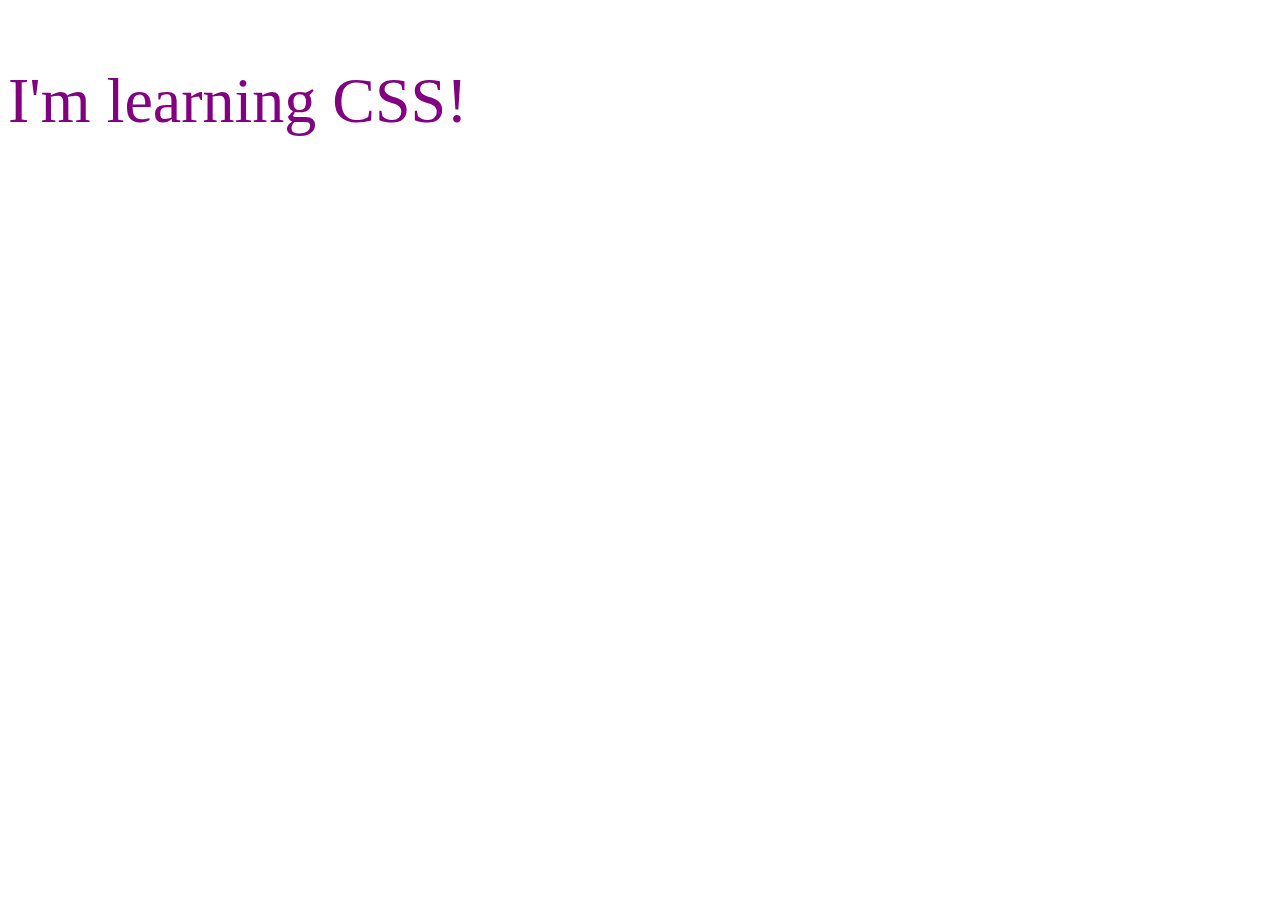
<file: 01-getting-started/index.html>
<!DOCTYPE html>
<html lang="en">

<head>
    <meta charset="UTF-8">
    <meta name="viewport" content="width=device-width, initial-scale=1.0">
    <title>CSS Intro</title>
    <link rel="stylesheet" href="./css/style.css">
    <!-- <style>
        p {
            color: limegreen;
        }
    </style> -->
</head>

<body>
    <p>I'm learning CSS!</p>
    <!-- <p style="color: red;">I'm learning CSS!</p> -->
</body>

</html>
</file>
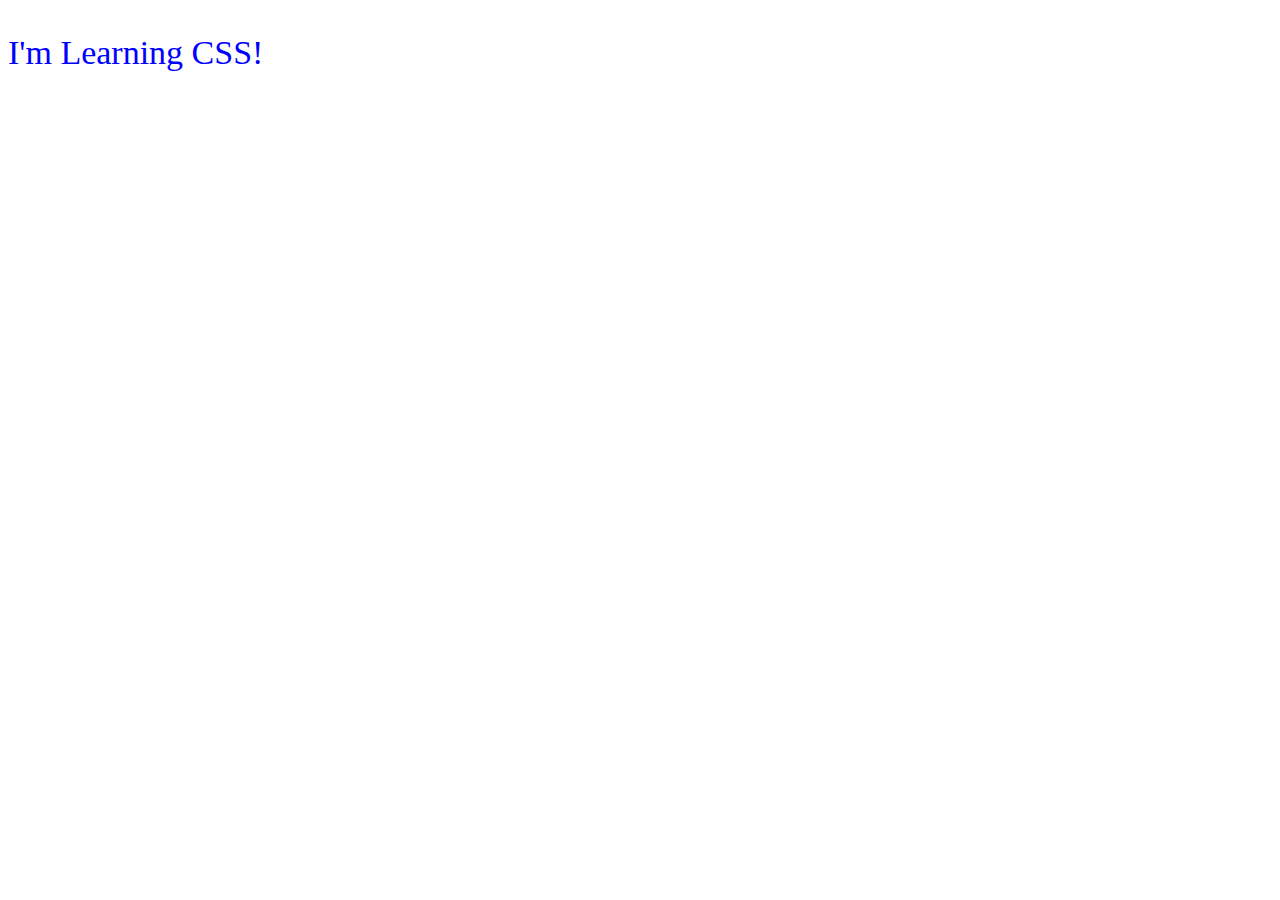
<file: 01_lesson/index.html>
<!DOCTYPE html>
<html lang="en">

<head>
    <meta charset="UTF-8">
    <meta name="viewport" content="width=device-width, initial-scale=1.0">
    <title>Learning CSS</title>
    <link rel="stylesheet" href="style.css">
    <style>
        p {
            color: limegreen;
        }
    </style>
</head>

<body>
    <p style="color: blue;">I'm Learning CSS!</p>
</body>


</html>
</file>
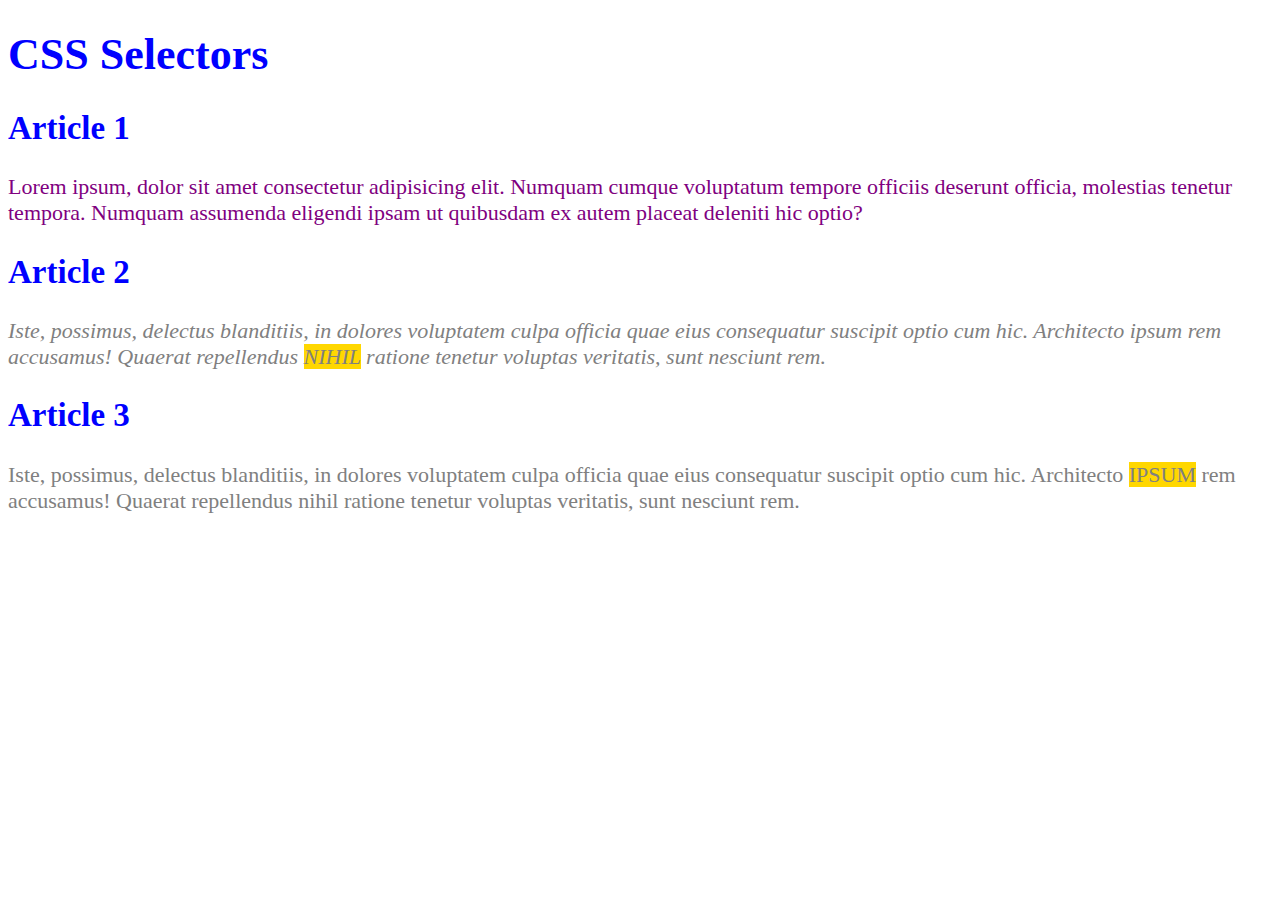
<file: 02-css-selectors/index.html>
<!DOCTYPE html>
<html lang="en">

<head>
    <meta charset="UTF-8">
    <meta http-equiv="X-UA-Compatible" content="IE=edge">
    <meta name="viewport" content="width=device-width, initial-scale=1.0">
    <title>CSS Selectors</title>
    <link rel="stylesheet" href="css/style.css">
</head>

<body>
    <header>
        <h1>CSS Selectors</h1>
    </header>
    <main>
        <article>
            <h2>Article 1</h2>
            <p>Lorem ipsum, dolor sit amet consectetur adipisicing elit. Numquam cumque voluptatum tempore officiis
                deserunt
                officia, molestias tenetur tempora. Numquam assumenda eligendi ipsam ut quibusdam ex autem placeat
                deleniti
                hic optio?</p>
        </article>
        <article>
            <h2>Article 2</h2>
            <p id="second" class="gray">Iste, possimus, delectus blanditiis, in dolores voluptatem culpa officia quae
                eius
                consequatur
                suscipit optio
                cum hic. Architecto ipsum rem accusamus! Quaerat repellendus <span class="highlight">nihil</span>
                ratione tenetur voluptas
                veritatis,
                sunt
                nesciunt rem.</p>
        </article>
        <article>
            <h2>Article 3</h2>
            <p class="gray">Iste, possimus, delectus blanditiis, in dolores voluptatem culpa officia quae eius
                consequatur
                suscipit optio
                cum hic. Architecto <span class="highlight">ipsum</span> rem accusamus! Quaerat repellendus nihil
                ratione tenetur voluptas
                veritatis,
                sunt
                nesciunt rem.</p>
        </article>
    </main>
</body>

</html>
</file>
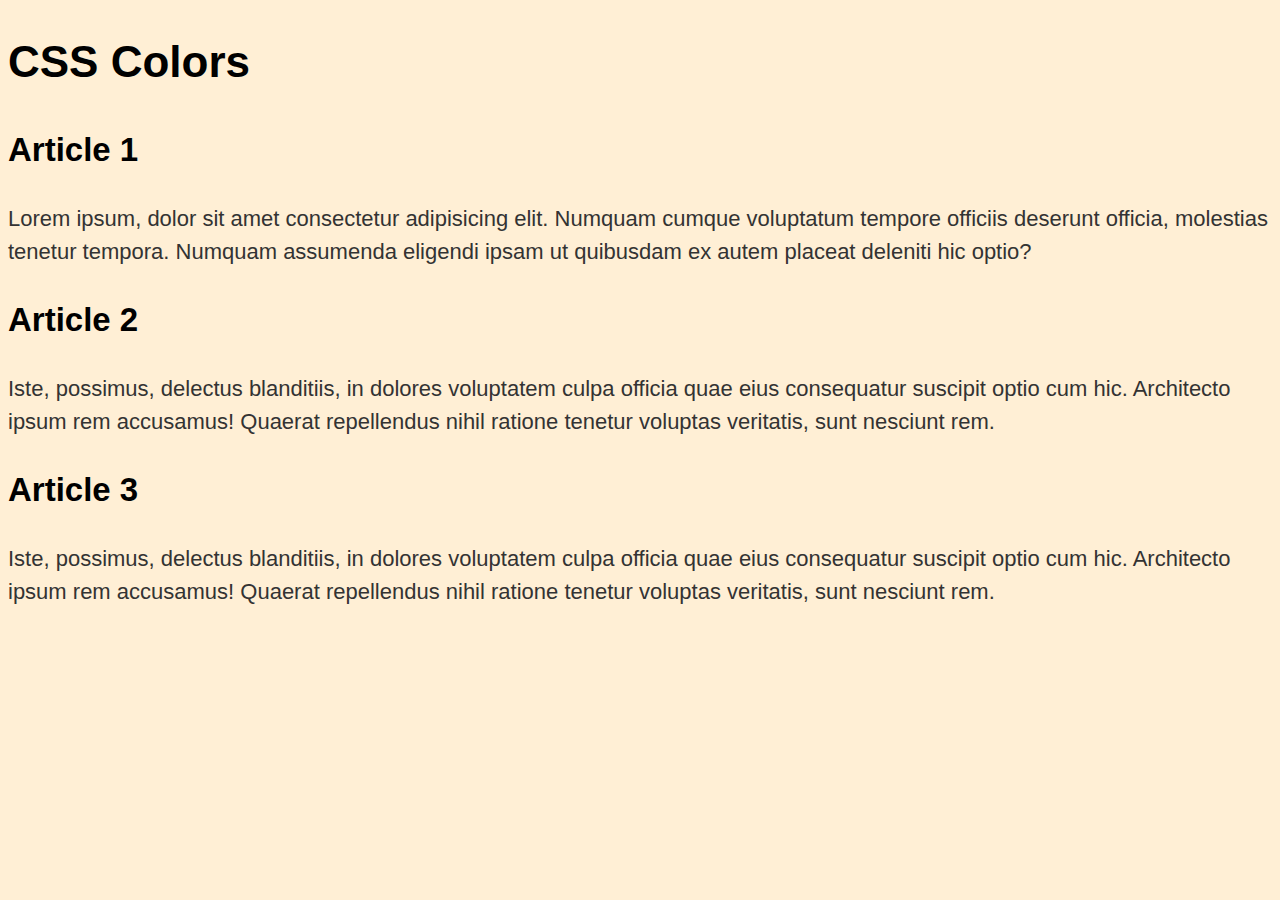
<file: 03-css-colors/index.html>
<!DOCTYPE html>
<html lang="en">

<head>
    <meta charset="UTF-8">
    <meta http-equiv="X-UA-Compatible" content="IE=edge">
    <meta name="viewport" content="width=device-width, initial-scale=1.0">
    <title>CSS Colors</title>
    <link rel="stylesheet" href="css/style.css">
</head>

<body>
    <header>
        <h1>CSS Colors</h1>
    </header>
    <main>
        <article>
            <h2>Article 1</h2>
            <p class="one">Lorem ipsum, dolor sit amet consectetur adipisicing elit. Numquam cumque voluptatum tempore
                officiis
                deserunt
                officia, molestias tenetur tempora. Numquam assumenda eligendi ipsam ut quibusdam ex autem placeat
                deleniti
                hic optio?</p>
        </article>
        <article>
            <h2>Article 2</h2>
            <p class="two">Iste, possimus, delectus blanditiis, in dolores voluptatem culpa officia quae
                eius
                consequatur
                suscipit optio
                cum hic. Architecto ipsum rem accusamus! Quaerat repellendus <span>nihil</span> ratione tenetur voluptas
                veritatis,
                sunt
                nesciunt rem.</p>
        </article>
        <article>
            <h2>Article 3</h2>
            <p class="three">Iste, possimus, delectus blanditiis, in dolores voluptatem culpa officia quae eius
                consequatur
                suscipit optio
                cum hic. Architecto <span>ipsum</span> rem accusamus! Quaerat repellendus nihil ratione tenetur voluptas
                veritatis,
                sunt
                nesciunt rem.</p>
        </article>
    </main>
</body>

</html>
</file>
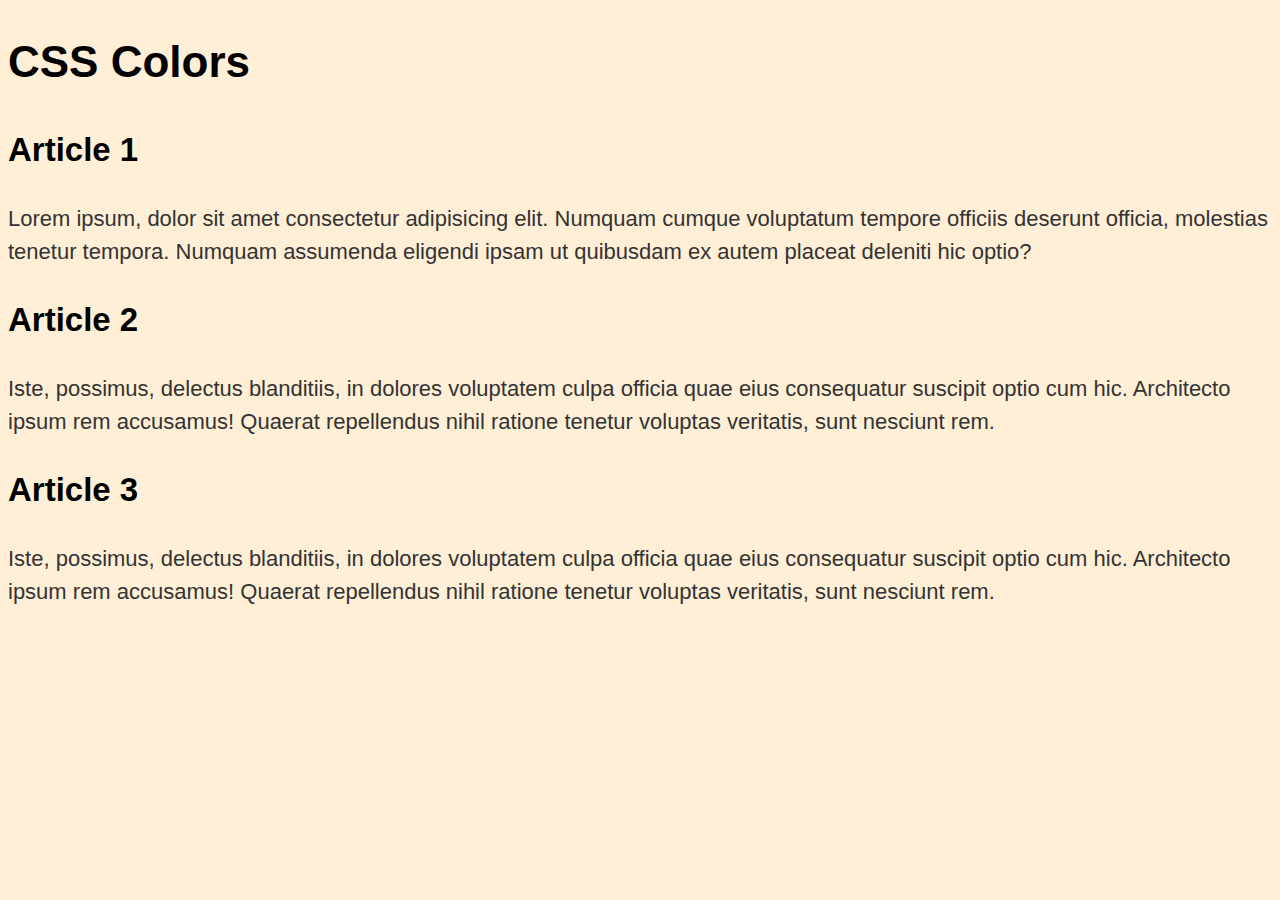
<file: 03_lesson/index.html>
<!DOCTYPE html>
<html lang="en">

<head>
    <meta charset="UTF-8">
    <meta http-equiv="X-UA-Compatible" content="IE=edge">
    <meta name="viewport" content="width=device-width, initial-scale=1.0">
    <title>Document</title>
    <link rel="stylesheet" href="css/style.css">
</head>

<body>
    <header>
        <h1>CSS Colors</h1>
    </header>
    <main>
        <article>
            <h2>Article 1</h2>
            <p class="one">Lorem ipsum, dolor sit amet consectetur adipisicing elit. Numquam cumque voluptatum tempore
                officiis
                deserunt
                officia, molestias tenetur tempora. Numquam assumenda eligendi ipsam ut quibusdam ex autem placeat
                deleniti
                hic optio?</p>
        </article>
        <article>
            <h2>Article 2</h2>
            <p class="two">Iste, possimus, delectus blanditiis, in dolores voluptatem culpa officia quae
                eius
                consequatur
                suscipit optio
                cum hic. Architecto ipsum rem accusamus! Quaerat repellendus <span>nihil</span> ratione tenetur voluptas
                veritatis,
                sunt
                nesciunt rem.</p>
        </article>
        <article>
            <h2>Article 3</h2>
            <p class="three">Iste, possimus, delectus blanditiis, in dolores voluptatem culpa officia quae eius
                consequatur
                suscipit optio
                cum hic. Architecto <span>ipsum</span> rem accusamus! Quaerat repellendus nihil ratione tenetur voluptas
                veritatis,
                sunt
                nesciunt rem.</p>
        </article>
    </main>
</body>

</html>
</file>
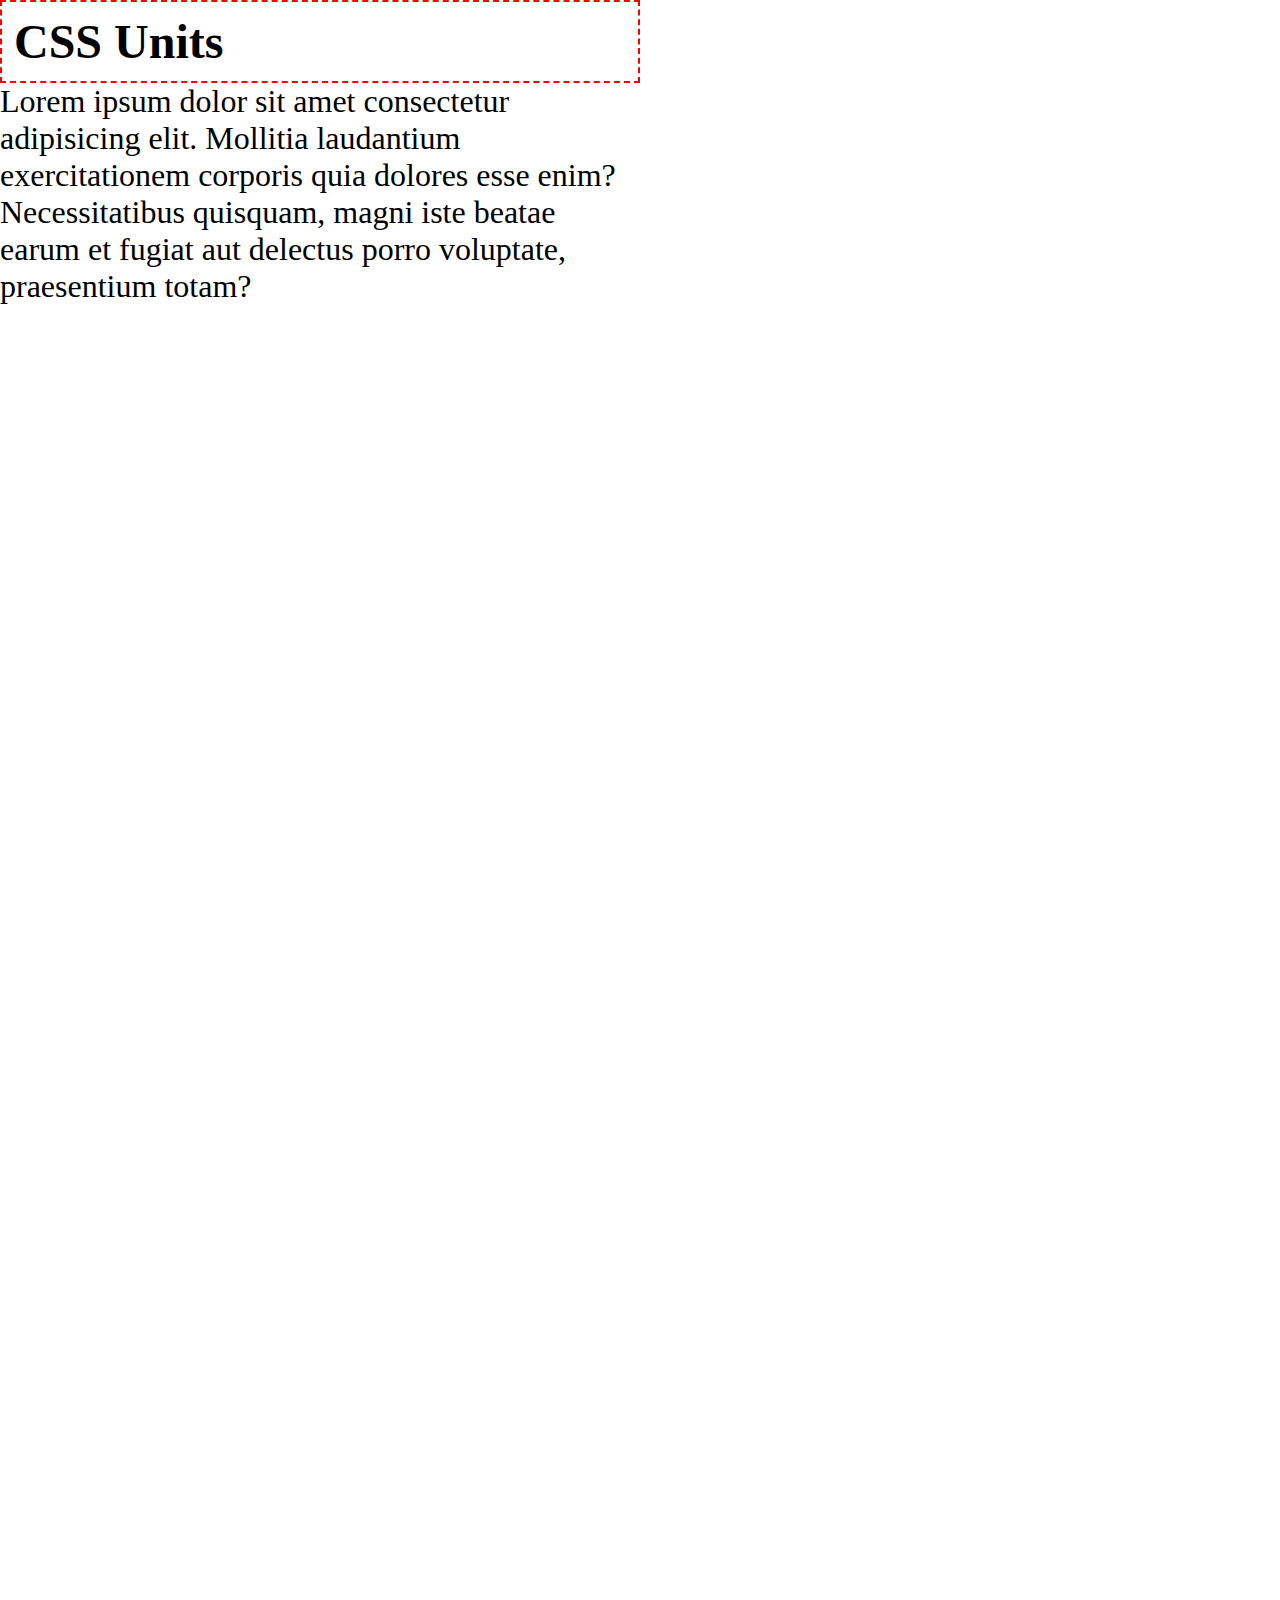
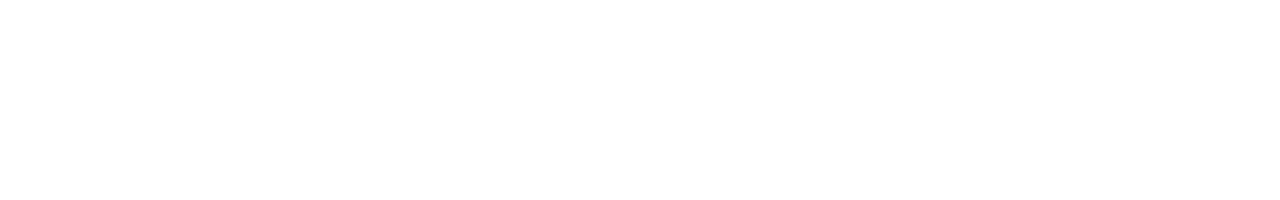
<file: 04-css-units/index.html>
<!DOCTYPE html>
<html lang="en">

<head>
    <meta charset="UTF-8">
    <meta http-equiv="X-UA-Compatible" content="IE=edge">
    <meta name="viewport" content="width=device-width, initial-scale=1.0">
    <title>CSS Units</title>
    <link rel="stylesheet" href="css/style.css">
</head>

<body>
    <header>
        <h1>CSS Units</h1>
    </header>
    <main>
        <p>Lorem ipsum dolor sit amet consectetur adipisicing elit. Mollitia laudantium exercitationem corporis quia
            dolores esse enim? Necessitatibus quisquam, magni iste beatae earum et fugiat aut delectus porro voluptate,
            praesentium totam?</p>

    </main>
</body>

</html>
</file>
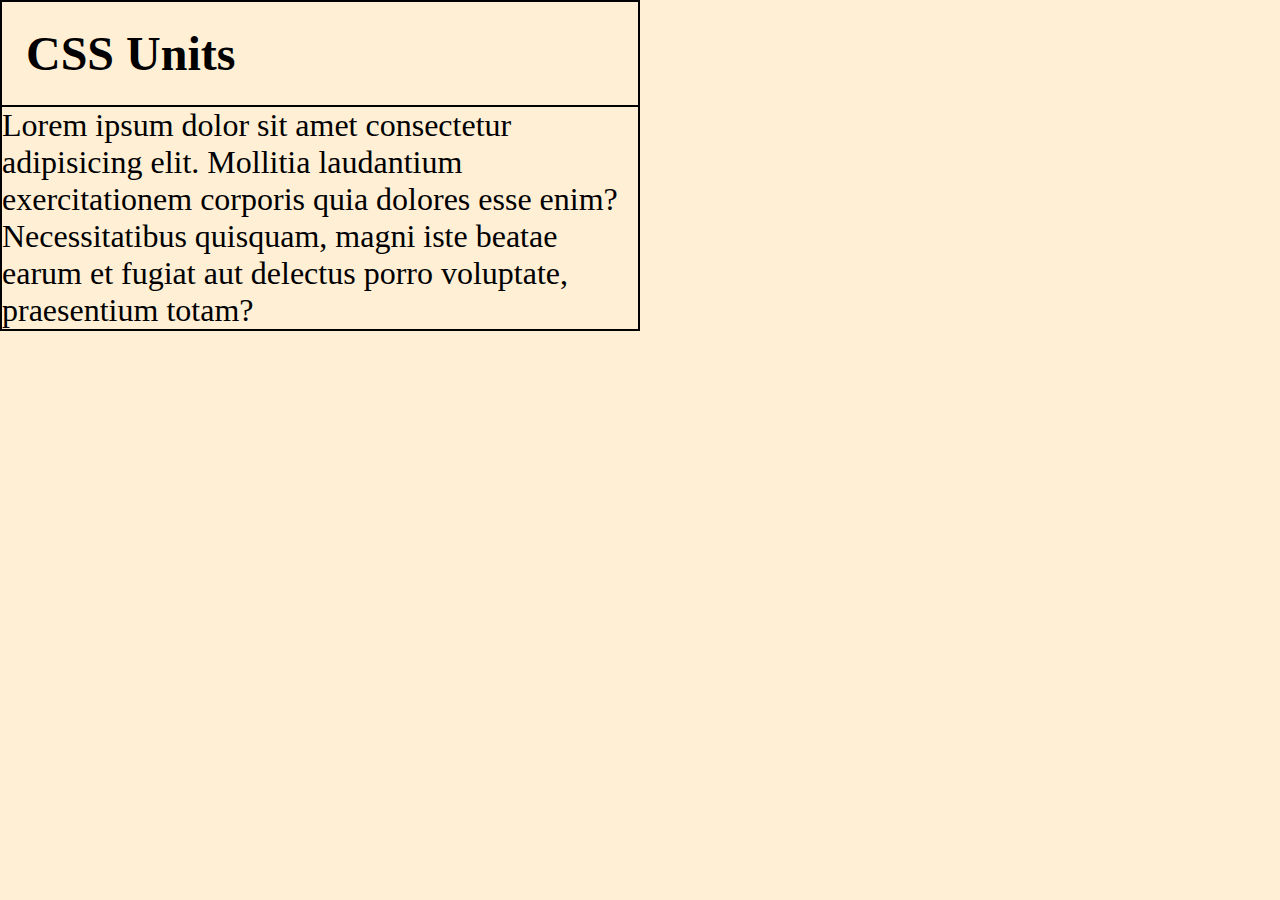
<file: 04_lesson/index.html>
<!DOCTYPE html>
<html lang="en">

<head>
    <meta charset="UTF-8">
    <meta http-equiv="X-UA-Compatible" content="IE=edge">
    <meta name="viewport" content="width=device-width, initial-scale=1.0">
    <title>Document</title>
    <link rel="stylesheet" href="css/style.css">
</head>

<body>
    <header>
        <h1>CSS Units</h1>
    </header>
    <main>
        <p>Lorem ipsum dolor sit amet consectetur adipisicing elit. Mollitia laudantium exercitationem corporis quia
            dolores esse enim? Necessitatibus quisquam, magni iste beatae earum et fugiat aut delectus porro voluptate,
            praesentium totam?</p>

    </main>
</body>

</html>
</file>
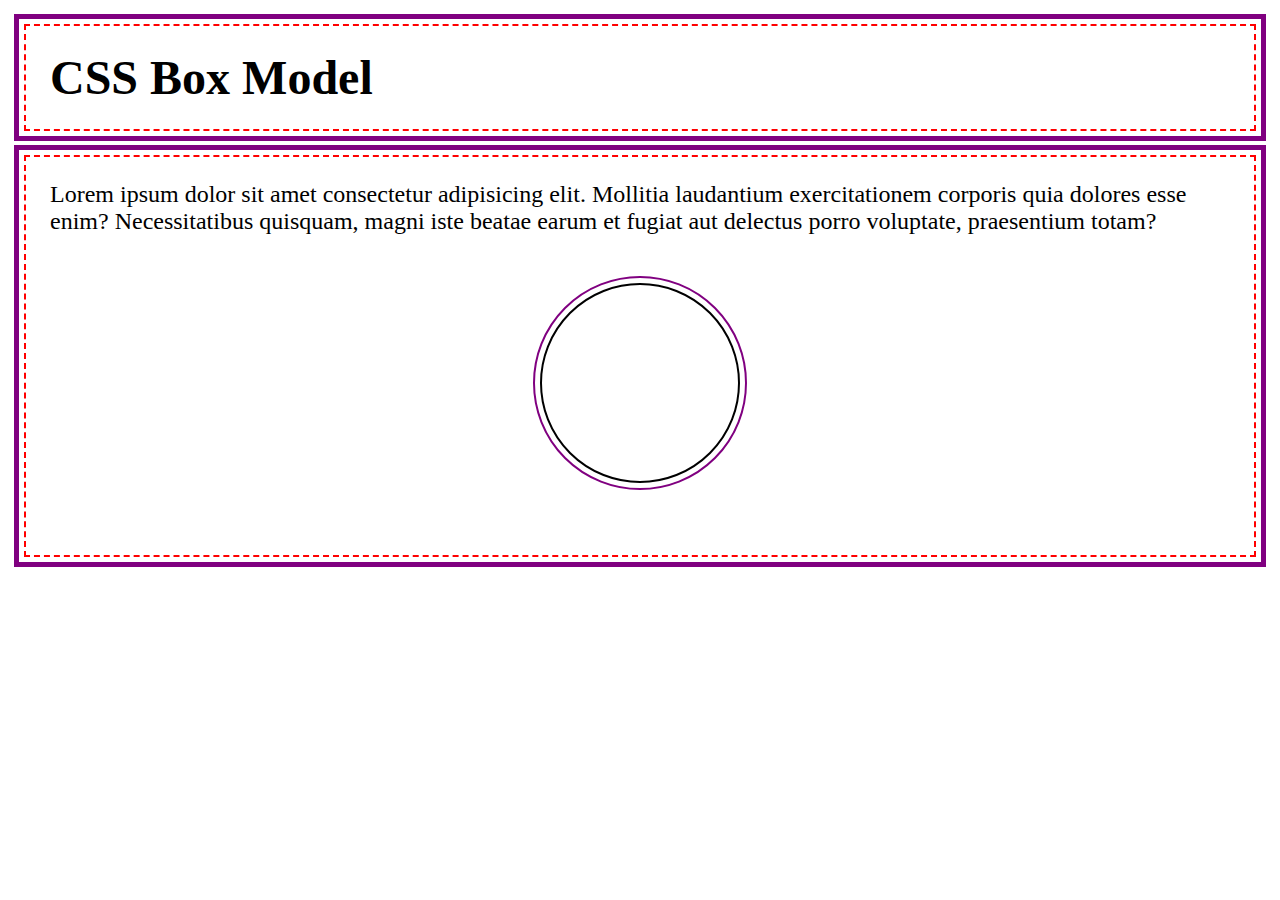
<file: 05-box-model/index.html>
<!DOCTYPE html>
<html lang="en">

<head>
    <meta charset="UTF-8">
    <meta http-equiv="X-UA-Compatible" content="IE=edge">
    <meta name="viewport" content="width=device-width, initial-scale=1.0">
    <title>CSS Box Model</title>
    <link rel="stylesheet" href="css/style.css">
</head>

<body>
    <header class="container">
        <h1>CSS Box Model</h1>
    </header>
    <main class="container">
        <p>Lorem ipsum dolor sit amet consectetur adipisicing elit. Mollitia laudantium exercitationem corporis quia
            dolores esse enim? Necessitatibus quisquam, magni iste beatae earum et fugiat aut delectus porro voluptate,
            praesentium totam?</p>
        <div class="circle"></div>
    </main>
</body>

</html>
</file>
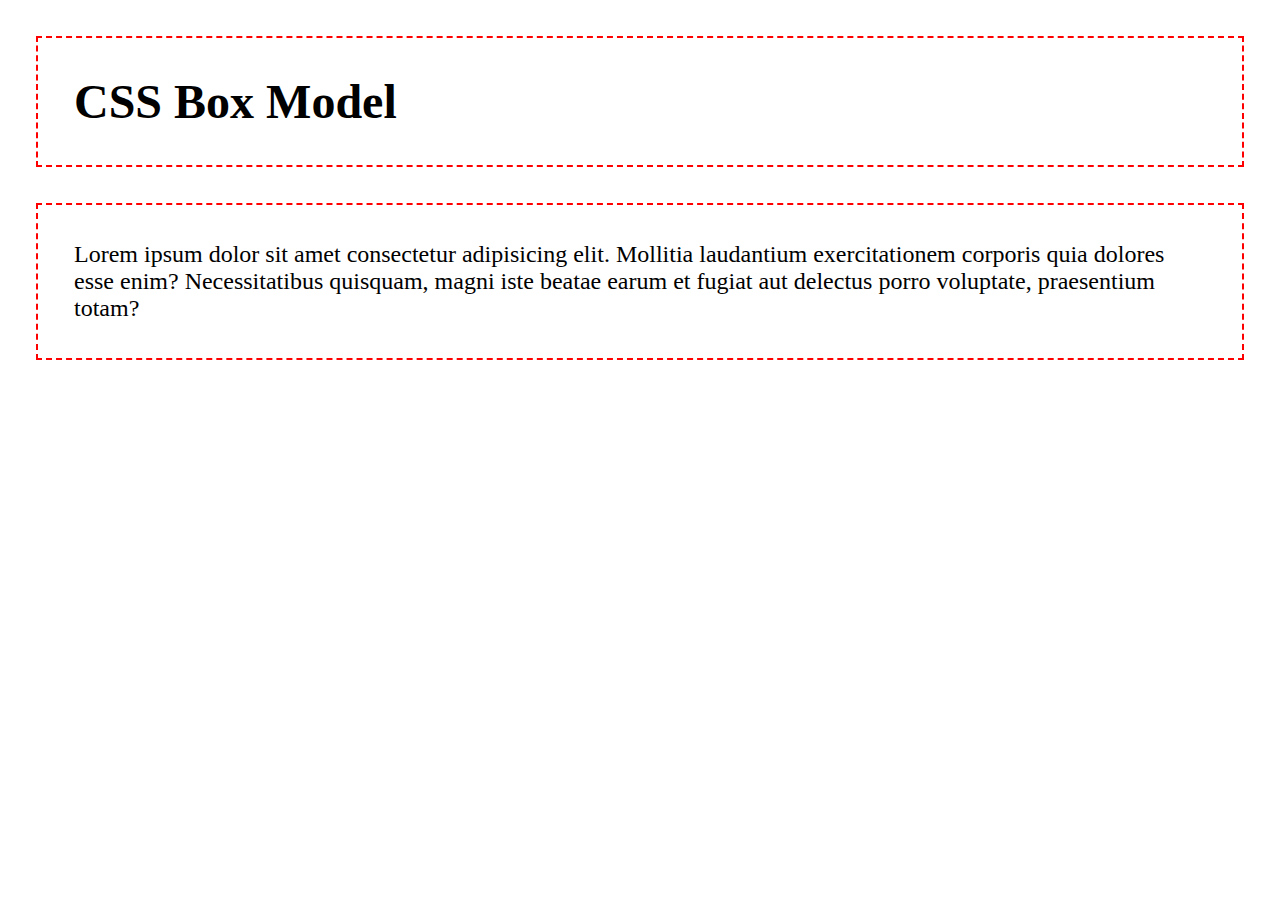
<file: 05_lesson/index.html>
<!DOCTYPE html>
<html lang="en">

<head>
    <meta charset="UTF-8">
    <meta http-equiv="X-UA-Compatible" content="IE=edge">
    <meta name="viewport" content="width=device-width, initial-scale=1.0">
    <title>Document</title>
    <link rel="stylesheet" href="css/style.css">
</head>

<body>
    <header class="container">
        <h1>CSS Box Model</h1>
    </header>
    <main class="container">
        <p>
            Lorem ipsum dolor sit amet consectetur adipisicing elit. Mollitia laudantium exercitationem corporis quia
            dolores esse enim? Necessitatibus quisquam, magni iste beatae earum et fugiat aut delectus porro voluptate,
            praesentium totam?
        </p>

    </main>
</body>

</html>
</file>
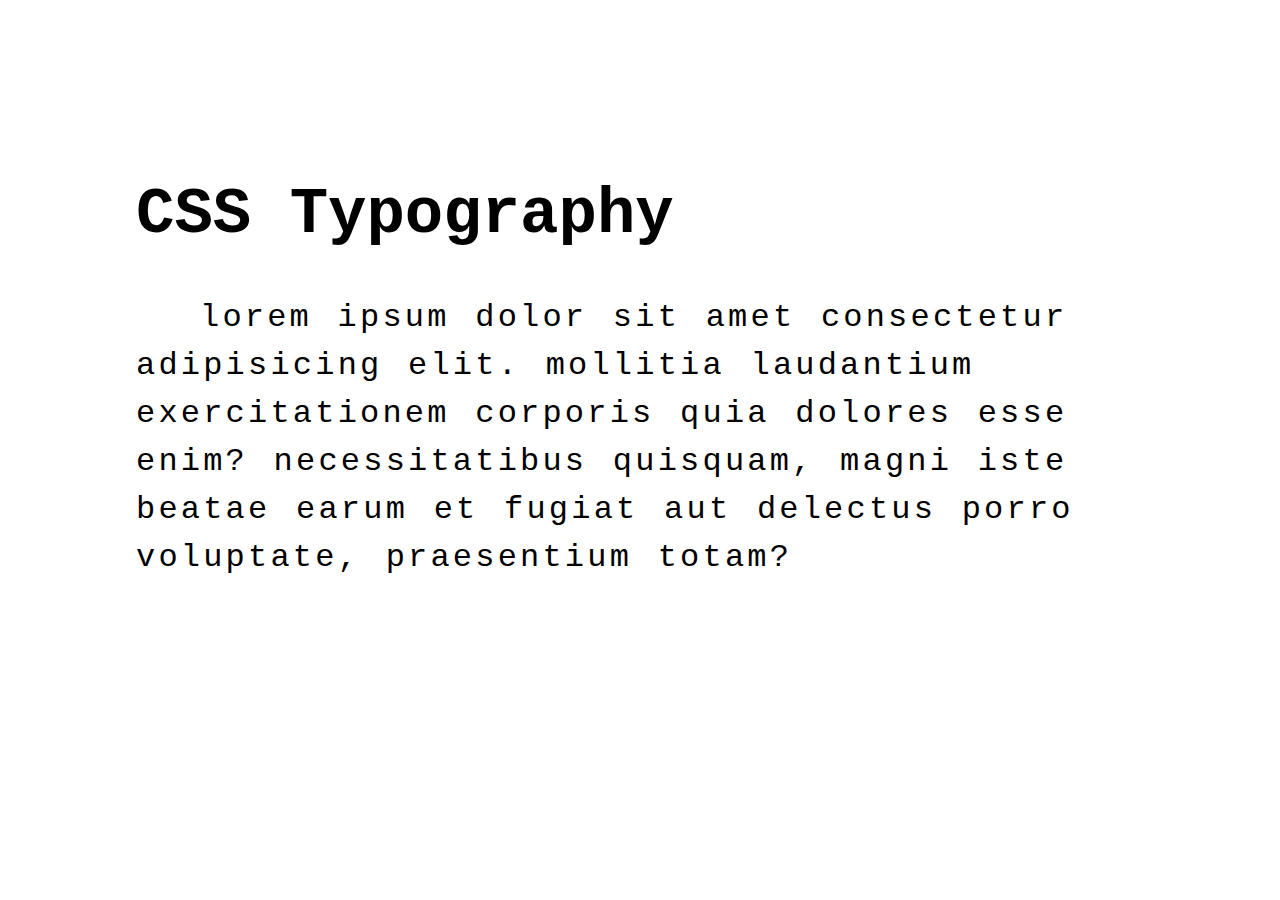
<file: 06-css-typography/index.html>
<!DOCTYPE html>
<html lang="en">

<head>
    <meta charset="UTF-8">
    <meta http-equiv="X-UA-Compatible" content="IE=edge">
    <meta name="viewport" content="width=device-width, initial-scale=1.0">
    <title>Document</title>
    <link rel="stylesheet" href="css/style.css">
</head>

<body>
    <header>
        <h1>CSS Typography</h1>
    </header>
    <main>
        <p>Lorem ipsum dolor sit amet consectetur adipisicing elit. Mollitia laudantium exercitationem corporis quia
            dolores esse enim? Necessitatibus quisquam, magni iste beatae earum et fugiat aut delectus porro voluptate,
            praesentium totam?</p>

        <!-- <form>
            <label for="name">Name:</label>
            <input id="name" type="text" placeholder="Your Name" />
            <button>Submit</button>
        </form> -->
    </main>
</body>

</html>
</file>
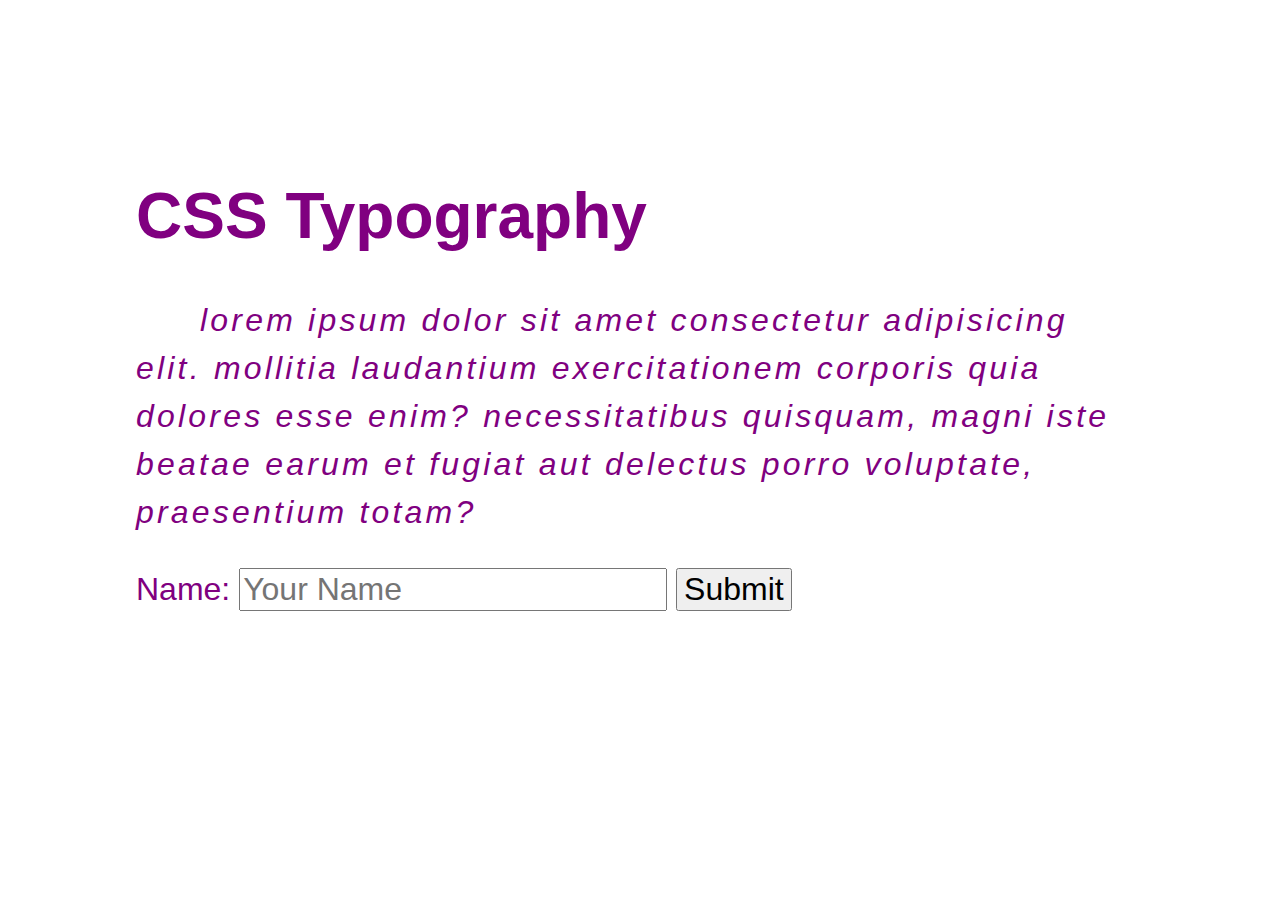
<file: 06_lesson/index.html>
<!DOCTYPE html>
<html lang="en">

<head>
    <meta charset="UTF-8">
    <meta http-equiv="X-UA-Compatible" content="IE=edge">
    <meta name="viewport" content="width=device-width, initial-scale=1.0">
    <title>Document</title>
    <link rel="stylesheet" href="css/style.css">
</head>

<body>
    <header>
        <h1>CSS Typography</h1>
    </header>
    <main>
        <p>Lorem ipsum dolor sit amet consectetur adipisicing elit. Mollitia laudantium exercitationem corporis quia
            dolores esse enim? Necessitatibus quisquam, magni iste beatae earum et fugiat aut delectus porro voluptate,
            praesentium totam?</p>

        <form>
            <label for="name">Name:</label>
            <input id="name" type="text" placeholder="Your Name" />
            <button>Submit</button>
        </form>
    </main>
</body>

</html>
</file>
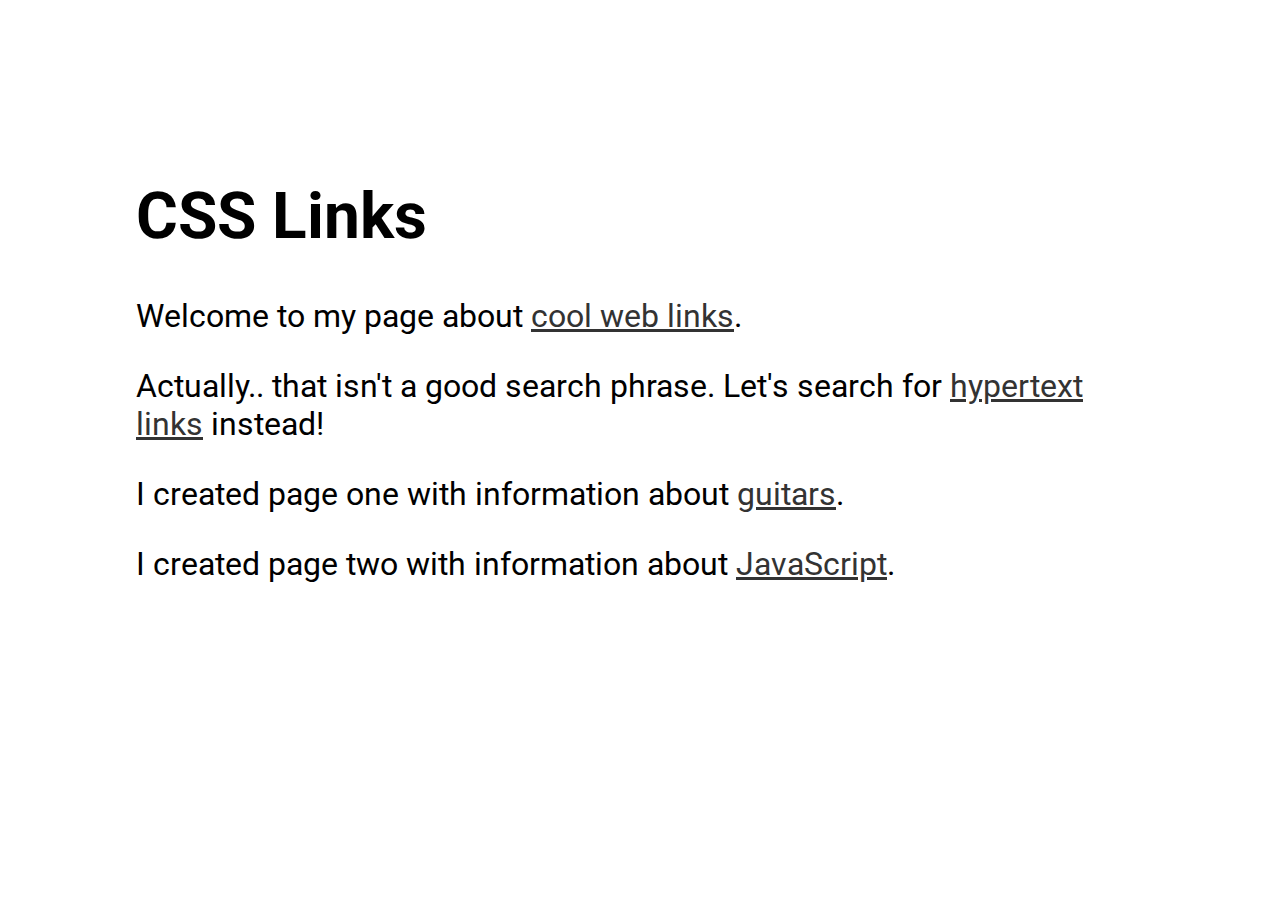
<file: 07-styling-links/index.html>
<!DOCTYPE html>
<html lang="en">

<head>
    <meta charset="UTF-8">
    <meta http-equiv="X-UA-Compatible" content="IE=edge">
    <meta name="viewport" content="width=device-width, initial-scale=1.0">
    <title>CSS Links</title>
    <link rel="stylesheet" href="css/style.css">
</head>

<body>
    <header>
        <h1>CSS Links</h1>
    </header>
    <main>
        <p>Welcome to my page about <a href="https://www.google.com/search?q=+web+links">cool web links</a>.</p>

        <p>Actually.. that isn&apos;t a good search phrase. Let's search for <a
                href="https://www.google.com/search?q=hypertext+links">hypertext links</a> instead!</p>

        <p>I created page one with information about <a href="one.html">guitars</a>.</p>

        <p>I created page two with information about <a href="two.html">JavaScript</a>.</p>
    </main>
</body>

</html>
</file>
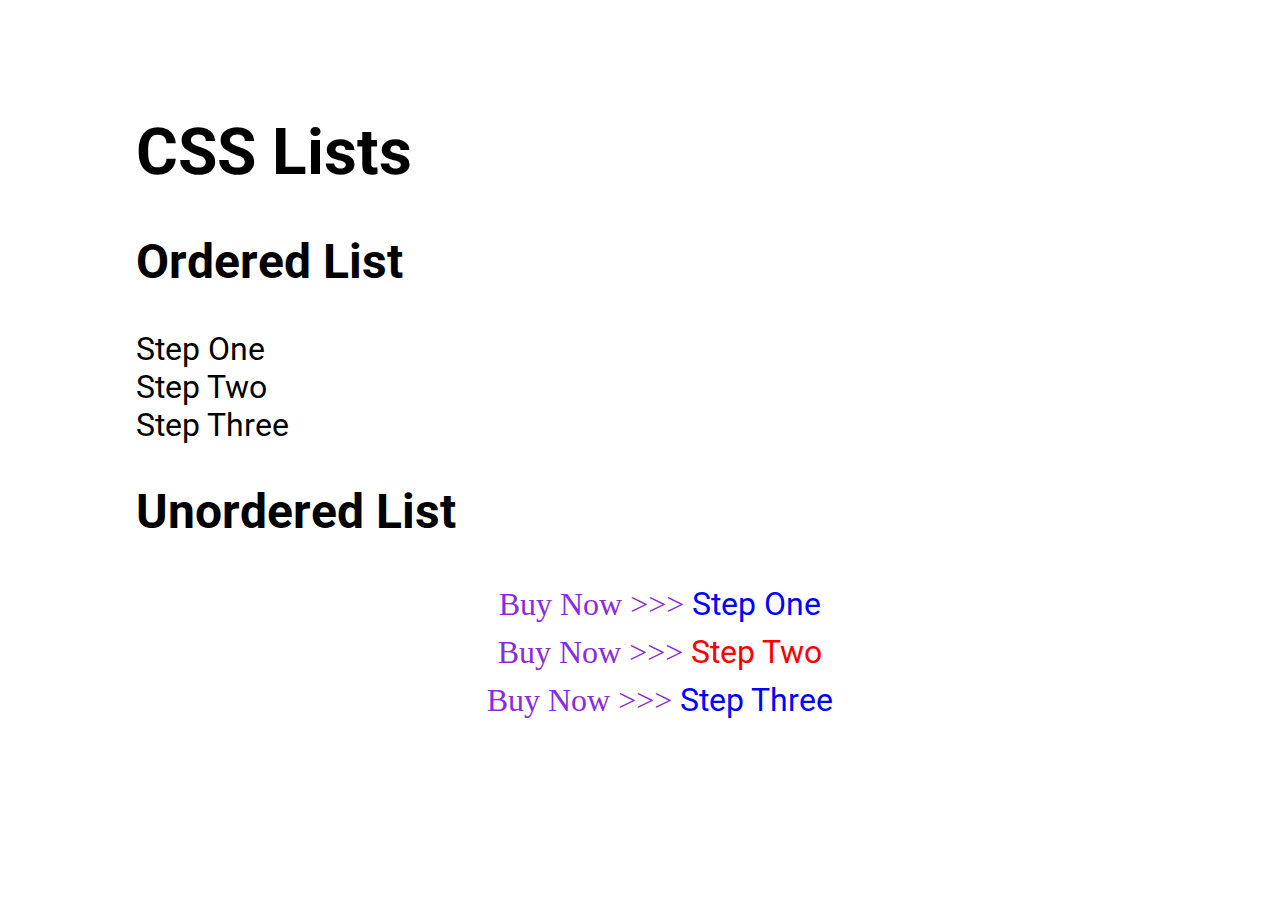
<file: 08-styling-lists/index.html>
<!DOCTYPE html>
<html lang="en">

<head>
    <meta charset="UTF-8">
    <meta http-equiv="X-UA-Compatible" content="IE=edge">
    <meta name="viewport" content="width=device-width, initial-scale=1.0">
    <title>CSS Lists</title>
    <link rel="stylesheet" href="css/style.css">
</head>

<body>
    <header>
        <h1>CSS Lists</h1>
    </header>
    <main>
        <article>
            <h2>Ordered List</h2>
            <ol start="3" reversed>
                <li>Step One</li>
                <li value="5">Step Two</li>
                <li>Step Three</li>
            </ol>
        </article>
        <article>
            <h2>Unordered List</h2>
            <ul>
                <li>Step One</li>
                <li>Step Two</li>
                <li>Step Three</li>
            </ul>
        </article>
    </main>
</body>

</html>
</file>
<file: 01-getting-started/css/style.css>
p {
    font-size: 64px;
    color: purple;
}
</file>
<file: 01_lesson/style.css>
html {
    font-size: 34px;
    color: purple;

}
</file>
<file: 02-css-selectors/css/style.css>
/* 
* {
    font-family: 'Courier New', Courier, monospace;
} 
*/

body {
    font-size: 22px;
}

h1,
h2 {
    color: blue;
}

/* 
h1 h2 {
    color: blue;
}
*/

p {
    /* color: red !important; */
    color: purple;
}

/* 
p span {
    text-transform: uppercase;
    background-color: gold;
}
*/

.highlight {
    text-transform: uppercase;
    background-color: gold;
}

.gray {
    color: gray;
}

#second {
    font-style: italic;
}
</file>
<file: 03-css-colors/css/style.css>
body {
    font-size: 22px;
    font-family: Arial, Helvetica, sans-serif;
    line-height: 1.5;
    background-color: papayawhip;
    color: rgb(0, 0, 0);
}

p {
    /* color: rgba(0, 0, 0, 0.6); */
    /* color: hsla(208, 100%, 97%, 0.714); */
    color: #333;
}
</file>
<file: 03_lesson/css/style.css>
body {
    font-size: 22px;
    font-family: Arial, Helvetica, sans-serif;
    line-height: 1.5;
    background-color: hsl(37, 100%, 92%);
    color: rgb(0, 0, 0)
}

p {
    color: #333;
}
</file>
<file: 04-css-units/css/style.css>
* {
    margin: 0;
    padding: 0;
    box-sizing: border-box;
}

body {
    width: 100vw;
    width: 100%;
    height: 200vh;
    min-height: 200vh;
}

/* 
header {
    width: 50%;
} */

h1 {
    border: 2px dashed red;
    width: 50%;
    font-size: 3rem;
    padding: 0.25em;
}

/* 
p {
    font-size: 16px;
} */

main {
    /* width: 50vw;
    background-color: skyblue; */
    font-size: 2rem;
}

p {
    font-size: 1rem;
    font-size: 2rem;
    /* font-size: 2em; */
    width: 40ch;
}
</file>
<file: 04_lesson/css/style.css>
* {
    margin: 0;
    padding: 0;
    box-sizing:border-box;
}

body {
    min-height: 100vh;
    background-color: papayawhip;
}
/*
header {
    width: 50%;
} 
*/

h1 {
    border: 2px solid black;
    width: 50%;
    font-size: 3rem;
    padding: 0.5em;
}

main {
    /* width: 50vw; */
    width: 50%;
    border: 2px solid black;
    border-top: 0;
    font-size: 2rem;
}

p {
    font-size: 2rem;
}
</file>
<file: 05-box-model/css/style.css>
* {
    margin: 0;
    padding: 0;
    box-sizing: border-box;
}

.container {
    border-top: 1px dashed red;
    border-right: 2px solid green;
    border-bottom: 3px ridge blue;
    border-left: 4px double yellowgreen;

    border-top-width: 2px;
    border-right-style: groove;
    border-bottom-color: aquamarine;
    border: 2px dashed red;

    font-size: 1.5rem;

    margin-top: 1em;
    margin-right: 2em;
    margin-bottom: 3em;
    margin-left: 4em;
    margin: 1em 2em 3em;
    margin: 1em;

    padding-top: 1em;
    padding-right: 2em;
    padding-bottom: 3em;
    padding-left: 4em;
    padding: 1em 2em 3em;
    padding: 1em;

    outline: 5px solid purple;
    outline-offset: -15px;
    outline-offset: 5px;
}

.circle {
    width: 200px;
    height: 200px;
    border: 2px double black;
    outline: 2px solid purple;
    outline-offset: 5px;
    margin: 3rem auto;
    border-radius: 50%;
}
</file>
<file: 05_lesson/css/style.css>
* {
    margin: 0;
    padding: 0;
    box-sizing: border-box;
}

.container {
    border: 2px dashed red;
    font-size: 1.5rem;
    padding: 1.5em;
    margin: 1.5em;
}
</file>
<file: 06-css-typography/css/style.css>
/*

Typography is the way that text is arranged and presented

*/

body {
    padding: 10%;
    font-size: 2rem;
    font-family: 'Courier New', Courier, monospace;
}

/* 
input,
button {
    font: inherit;
} */

p {
    text-decoration: underline;
    text-decoration: overline;
    text-decoration: line-through;
    text-decoration: none;

    text-transform: uppercase;
    text-transform: capitalize;
    text-transform: lowercase;

    text-align: right;
    text-align: justify;
    text-align: center;
    text-align: left;

    text-indent: 2em;

    line-height: 1.5;
    letter-spacing: 0.1em;
    word-spacing: 0.1em;

    font-weight: 800;
    font-weight: 300;

    font-style: italic;
    font-style: oblique;
    font-style: normal;
}
</file>
<file: 06_lesson/css/style.css>
body {
    padding: 10%;
    font-size: 2rem;
    color: purple;
    font-family: sans-serif;
}

p {
    text-decoration: underline;
    text-decoration: overline;
    text-decoration: line-through;
    text-decoration: none;

    text-transform: capitalize;
    text-transform: uppercase;
    text-transform: lowercase;
    
    text-align: center;
    text-align: right;
    text-align: justify;
    text-align: left;

    text-indent: 2em;

    line-height: 1.5;

    letter-spacing: 0.1em;

    /* word-spacing: 0.1em; */

    /* font-weight: 600; */

    font-style:italic;
}

input,button {
    font: inherit;
}
</file>
<file: 07-styling-links/css/style.css>
@import url('https://fonts.googleapis.com/css2?family=Roboto&display=swap');

body {
    padding: 10%;
    font-size: 2rem;
    font-family: 'Roboto', sans-serif;
}

a:link {
    cursor: pointer;
    color: #333;
}

a:visited {
    color: lightgrey;
}

a:hover,
a:focus {
    color: #333333c0;
}

a:active {
    color: aqua;
}
</file>
<file: 08-styling-lists/css/style.css>
@import url("https://fonts.googleapis.com/css2?family=Roboto&display=swap");

body {
  padding: 5% 10%;
  font-size: 2rem;
  font-family: "Roboto", sans-serif;
}

ol {
  list-style-type: lower-alpha;
  list-style-type: disc;
  list-style-type: circle;
  list-style-type: upper-roman;
  list-style-type: none;

  padding: 0;
}

ul {
  list-style-type: square;
  list-style-image: url('../images/checkmark.png');
  list-style-position: inside;
  list-style-position: outside;

  text-align: center;
  color: blue;
  line-height: 1.5;

  list-style: square url('../images/checkmark.png') inside;
}

ul li:nth-child(2) {
  color: red;
}

ul ::marker {
  content: 'Buy Now >>> ';
  font-size: 1em;
  color: blueviolet;
  font-family: fantasy;
}
</file>
